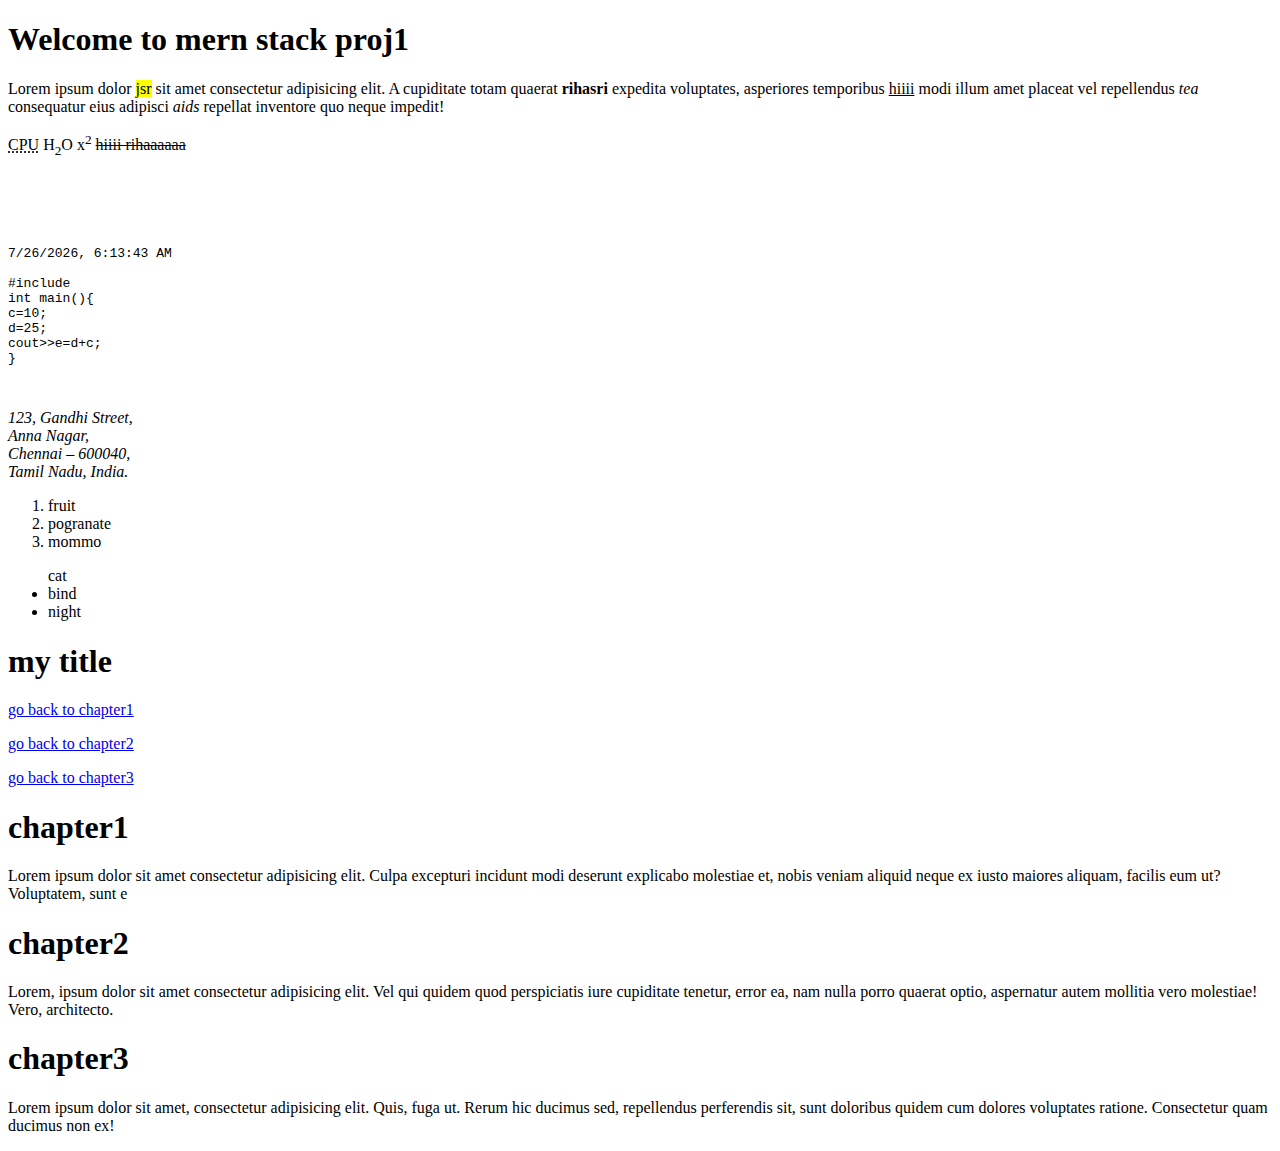
<file: index.html>
<!DOCTYPE html>
<html lang="en">
<head>
    <meta charset="UTF-8">
    <meta name="viewport" content="width=device-width, initial-scale=1.0">
    <title>Document</title>
</head>
<body>
    <h1>Welcome to mern stack proj1</h1>
 
    <p>Lorem ipsum dolor <mark>jsr</mark> sit amet consectetur adipisicing elit. A cupiditate totam quaerat <b>rihasri</b> expedita voluptates, asperiores temporibus <u>hiiii</u> modi illum amet placeat vel repellendus <em>tea</em> consequatur eius adipisci <i>aids</i> repellat inventore quo neque impedit!</p>

    <abbr title=" Unit">CPU</abbr>
    H<sub>2</sub>O
    x<sup>2</sup>
    <s>hiiii rihaaaaaa</s>
    <pre><code>
<!DOCTYPE html>
<html>
<body>

<script>
    const now = new Date();
    document.write(now.toLocaleString());
</script>

#include <iostream>
int main(){
c=10;
d=25;
cout>>e=d+c;
}
</body>
</html>
</code></pre>
<address>
    123, Gandhi Street,<br>
    Anna Nagar,<br>
    Chennai – 600040,<br>
    Tamil Nadu, India.
</address>
<ol>
    <li>fruit</li>
    <li>pogranate</li>
    <li>mommo</li>
</ol>
<ul
    
     <li>cat</li>
     <li>bind</li>
     <li>night</li>
</ul>

<h1>my title</h1>
<p><a href="#chapter1">go back to chapter1</a></p>
<p><a href="#chapter2">go back to chapter2</a></p>
<p><a href="#chapter3">go back to chapter3</a></p>
<h1 id="chapter1">chapter1</h1>
<p>Lorem ipsum dolor sit amet consectetur adipisicing elit. Culpa excepturi incidunt modi deserunt explicabo molestiae et, nobis veniam aliquid neque ex iusto maiores aliquam, facilis eum ut? Voluptatem, sunt e</p>

<h1 id="chapter2">chapter2</h1>
<p>
    Lorem, ipsum dolor sit amet consectetur adipisicing elit. Vel qui quidem quod perspiciatis iure cupiditate tenetur, error ea, nam nulla porro quaerat optio, aspernatur autem mollitia vero molestiae! Vero, architecto.
</p>
<h1 id="chapter3">chapter3</h1>
<p>
    Lorem ipsum dolor sit amet, consectetur adipisicing elit. Quis, fuga ut. Rerum hic ducimus sed, repellendus perferendis sit, sunt doloribus quidem cum dolores voluptates ratione. Consectetur quam ducimus non ex!
</p>



</body>
</html>
</file>
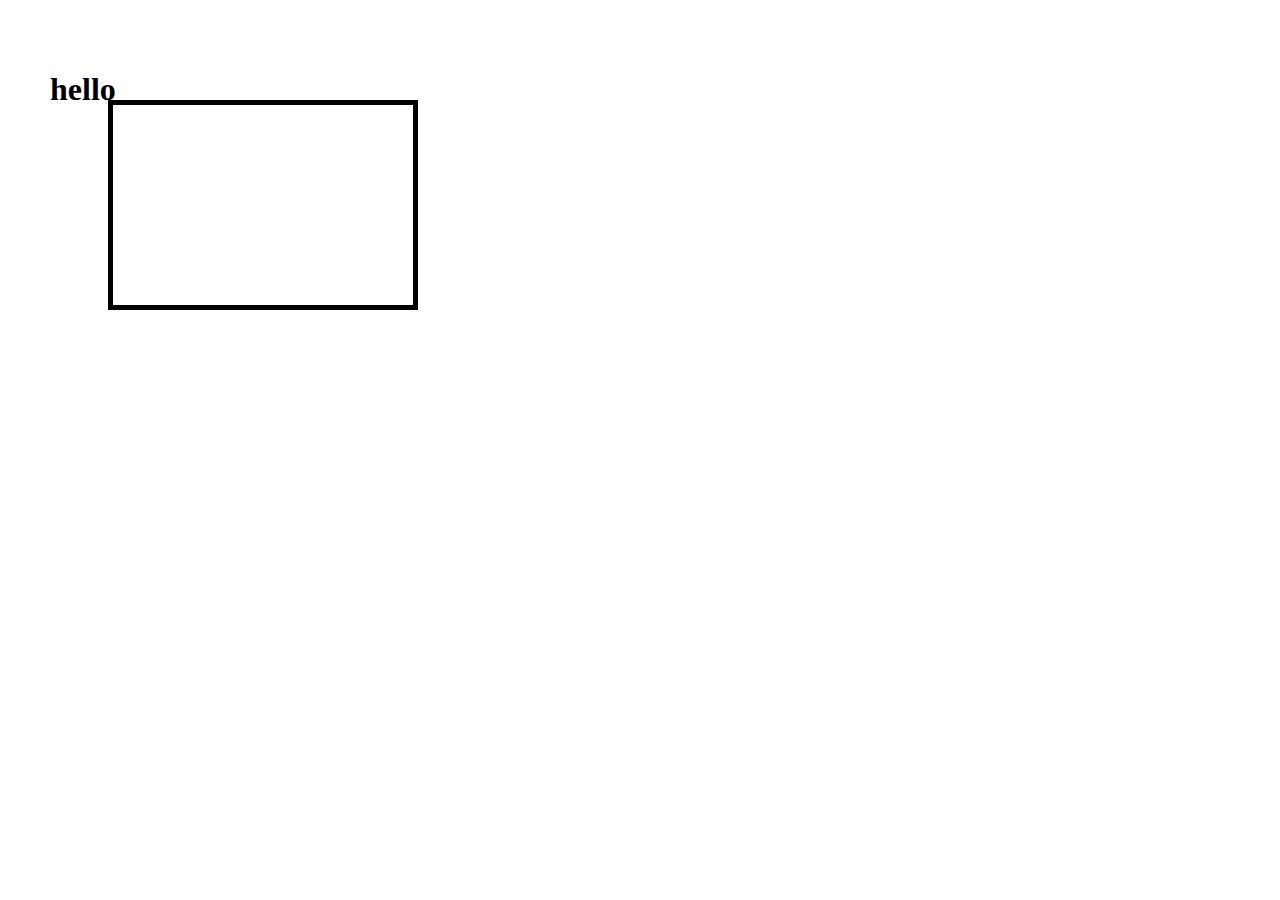
<file: day3-2.html>
<!DOCTYPE html>
<html lang="en">
<head>
    <style>
        div{
    margin-top:100px;
    margin-left:100px;
    border:solid black 5px;
    width: 300px;;
    height:200px;
}
 h1{
    position:absolute;
    top:50px;
    left:50px;

 }
    </style>
    
</head>
<body>
    <div>
        <h1>hello</h1>
    </div>
</body>
</html>
</file>
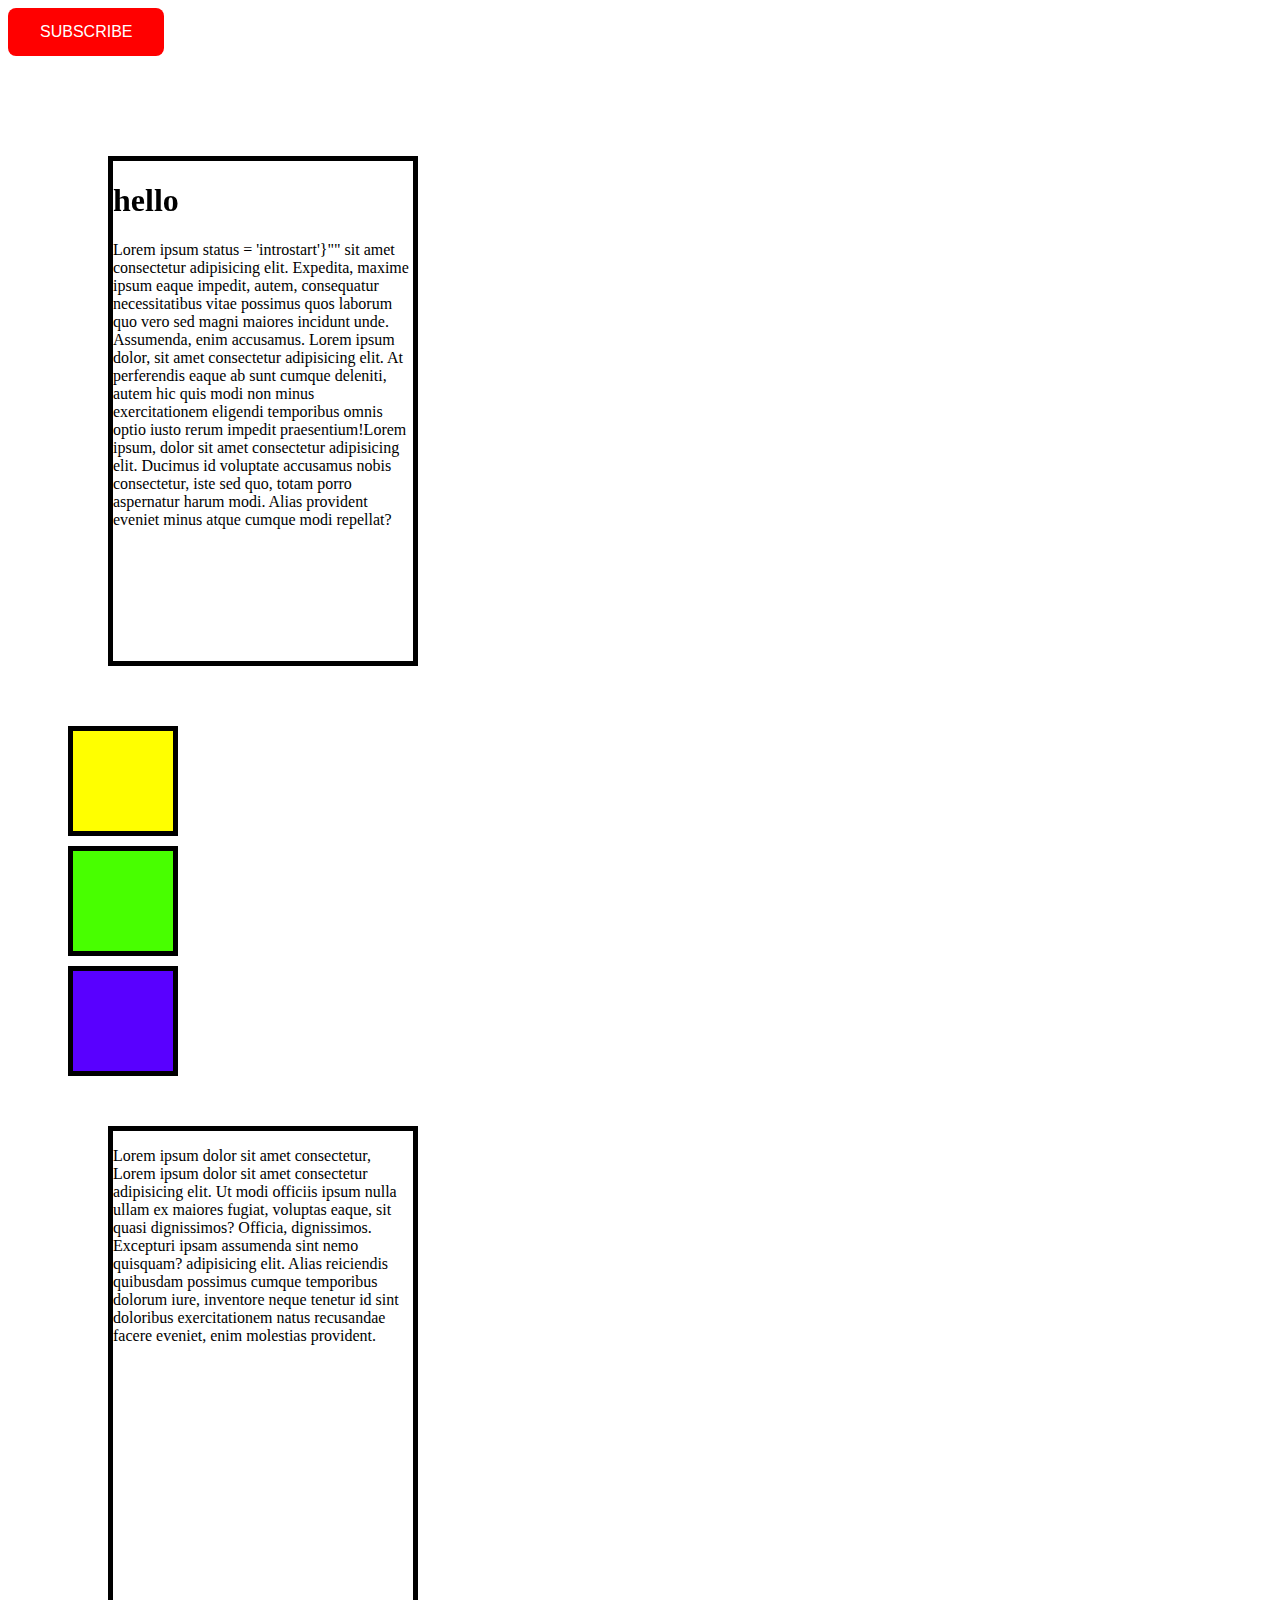
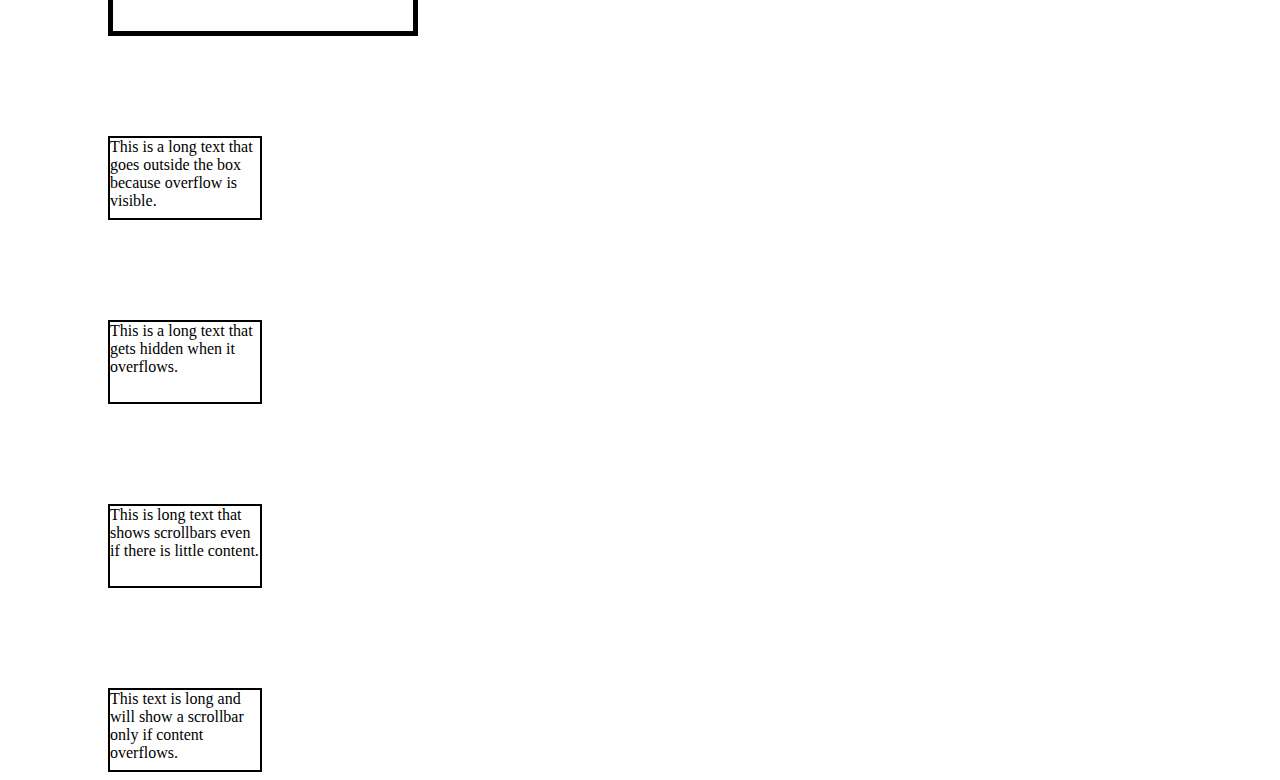
<file: day3.html>
<html lang="en">
<head>
    <style>
        .button {
  background-color: red;
  border: none;
  color: white;
  padding: 15px 32px;
  text-align: center;
  text-decoration: none;
  display: inline-block;
  font-size: 16px;
  cursor: pointer;
  border-radius: 8px;

}
.button:hover{
    opacity:0.6;
}

    div{
    margin-top:100px;
    margin-left:100px;
    border:solid black 5px;
    width: 300px;;
    height:500px;
}
 h1{
    position:sticky;
    top:150px;
    

 }
div.sticky {
  position: sticky;
  top: 0;
  background-color: green;
  border: 2px solid #4CAF50;
}

.one{
    background-color: yellow;
    height:100px;
    width:100px;
    margin:10px;
    position:relative;
    top:50px;
    left:50px;
    z-index: 3;
}
.two{
    background-color: rgb(72, 255, 0);
    height:100px;
    width:100px;
    margin:10px;
    position:relative;
    top:50px;
    left:50px;
    z-index:3;
}
.three{
    background-color: rgb(89, 0, 255);
    height:100px;
    width:100px;
    margin:10px;
    position:relative;
    top:50px;
    left:50px;
    z-index: 1;
}
    </style>
</head>
<body>
    
<button class="button button1">SUBSCRIBE</button>
<div>
        <h1>hello</h1>
        <p>Lorem ipsum <span class="on:introstart="{() => status = 'introstart'}"" </span>sit amet consectetur adipisicing elit. Expedita, maxime ipsum eaque impedit, autem, consequatur necessitatibus vitae possimus quos laborum quo vero sed magni maiores incidunt unde. Assumenda, enim accusamus.
            Lorem ipsum dolor, sit amet consectetur adipisicing elit. At perferendis eaque ab sunt cumque deleniti, autem hic quis modi non minus exercitationem eligendi temporibus omnis optio iusto rerum impedit praesentium!Lorem ipsum, dolor sit amet consectetur adipisicing elit. Ducimus id voluptate accusamus nobis consectetur, iste sed quo, totam porro aspernatur harum modi. Alias provident eveniet minus atque cumque modi repellat?</p>
    </div>

    <div class="one"><br></div>
    <div class="two"><br></div>
    <div class="three"><br></div>

    <div class="overflow">
    <p>Lorem ipsum dolor sit amet consectetur, Lorem ipsum dolor sit amet consectetur adipisicing elit. Ut modi officiis ipsum nulla ullam ex maiores fugiat, voluptas eaque, sit quasi dignissimos? Officia, dignissimos. Excepturi ipsam assumenda sint nemo quisquam?
        adipisicing elit. Alias reiciendis quibusdam possimus cumque temporibus dolorum iure, inventore neque tenetur id sint doloribus exercitationem natus recusandae facere eveniet, enim molestias provident.</p>
    </div>
<div style="width:150px; height:80px; border:2px solid black; overflow:visible;">
    This is a long text that goes outside the box because overflow is visible.
</div>
<div style="width:150px; height:80px; border:2px solid black; overflow:hidden;">
    This is a long text that gets hidden when it overflows.
</div>
<div style="width:150px; height:80px; border:2px solid black; overflow:scroll;">
    This is long text that shows scrollbars even if there is little content.
</div>
<div style="width:150px; height:80px; border:2px solid black; overflow:auto;">
    This text is long and will show a scrollbar only if content overflows.
</div>

</body>
</html>
</file>
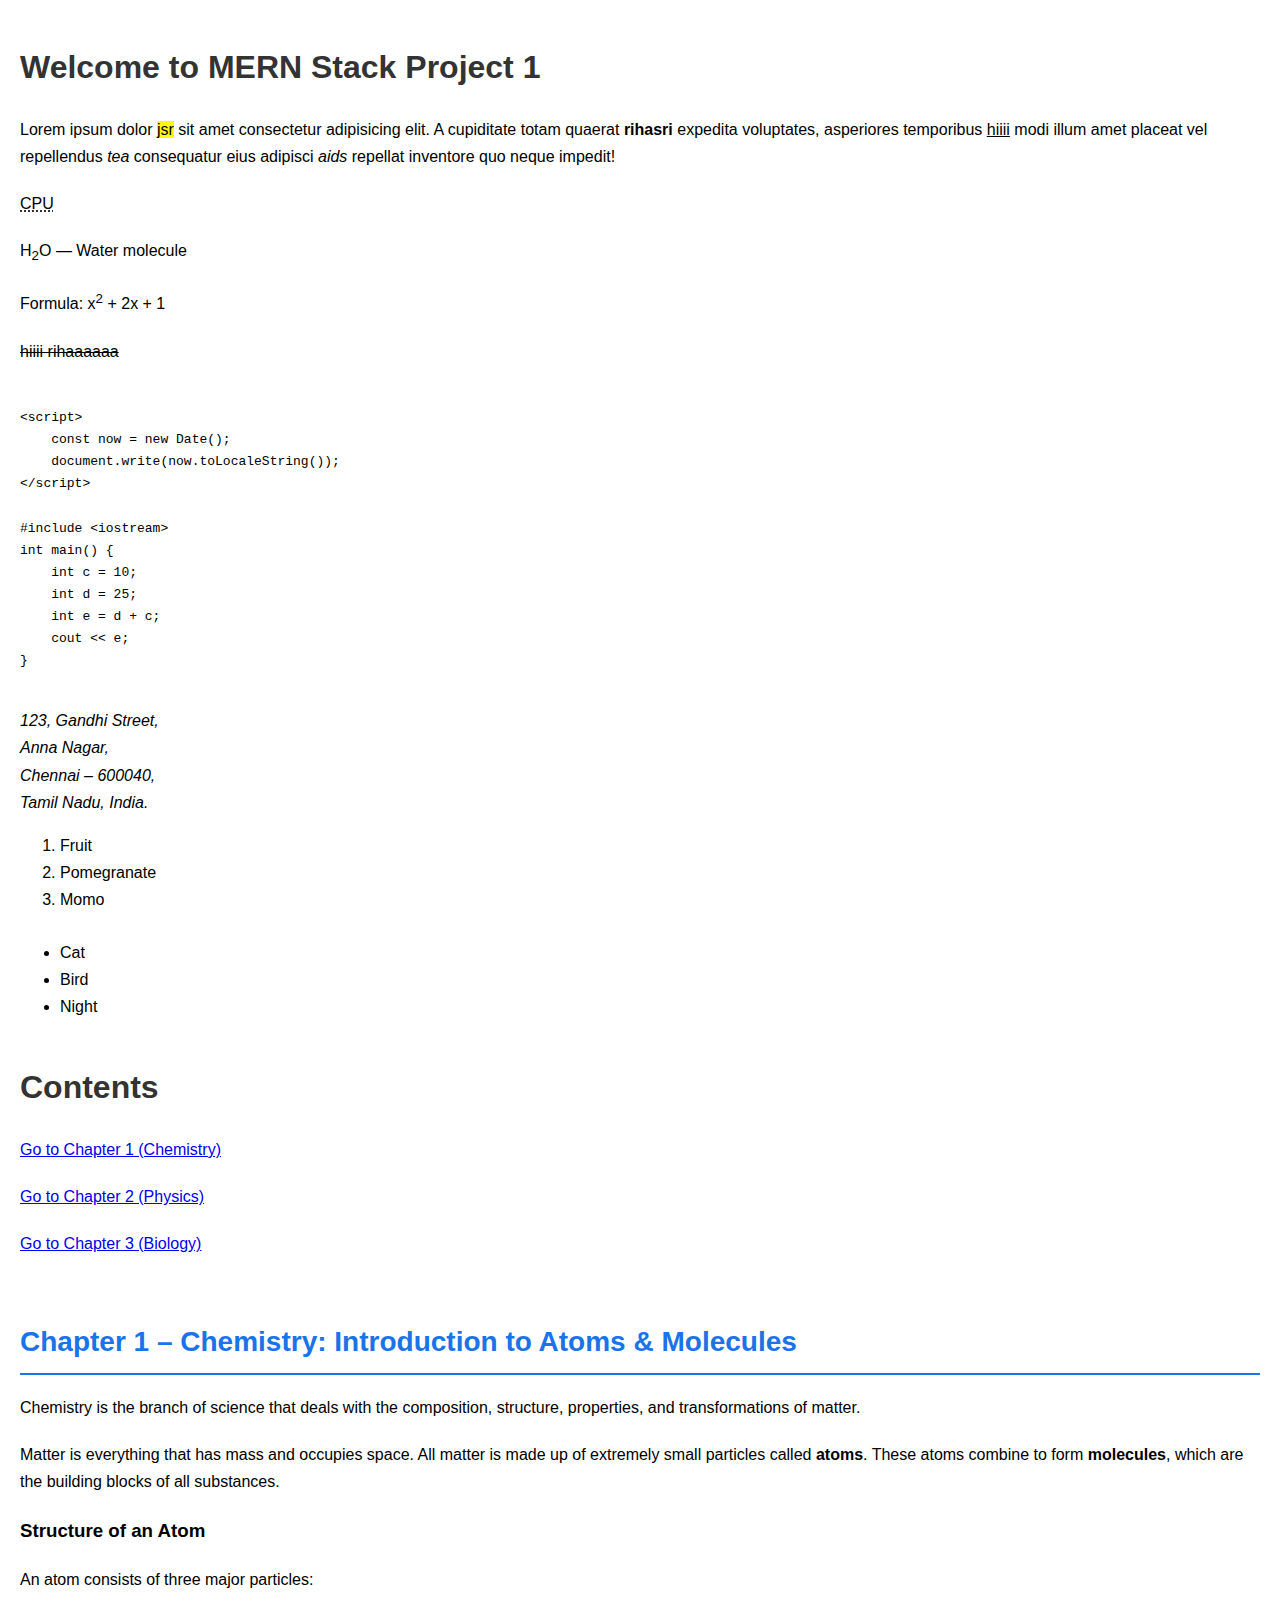
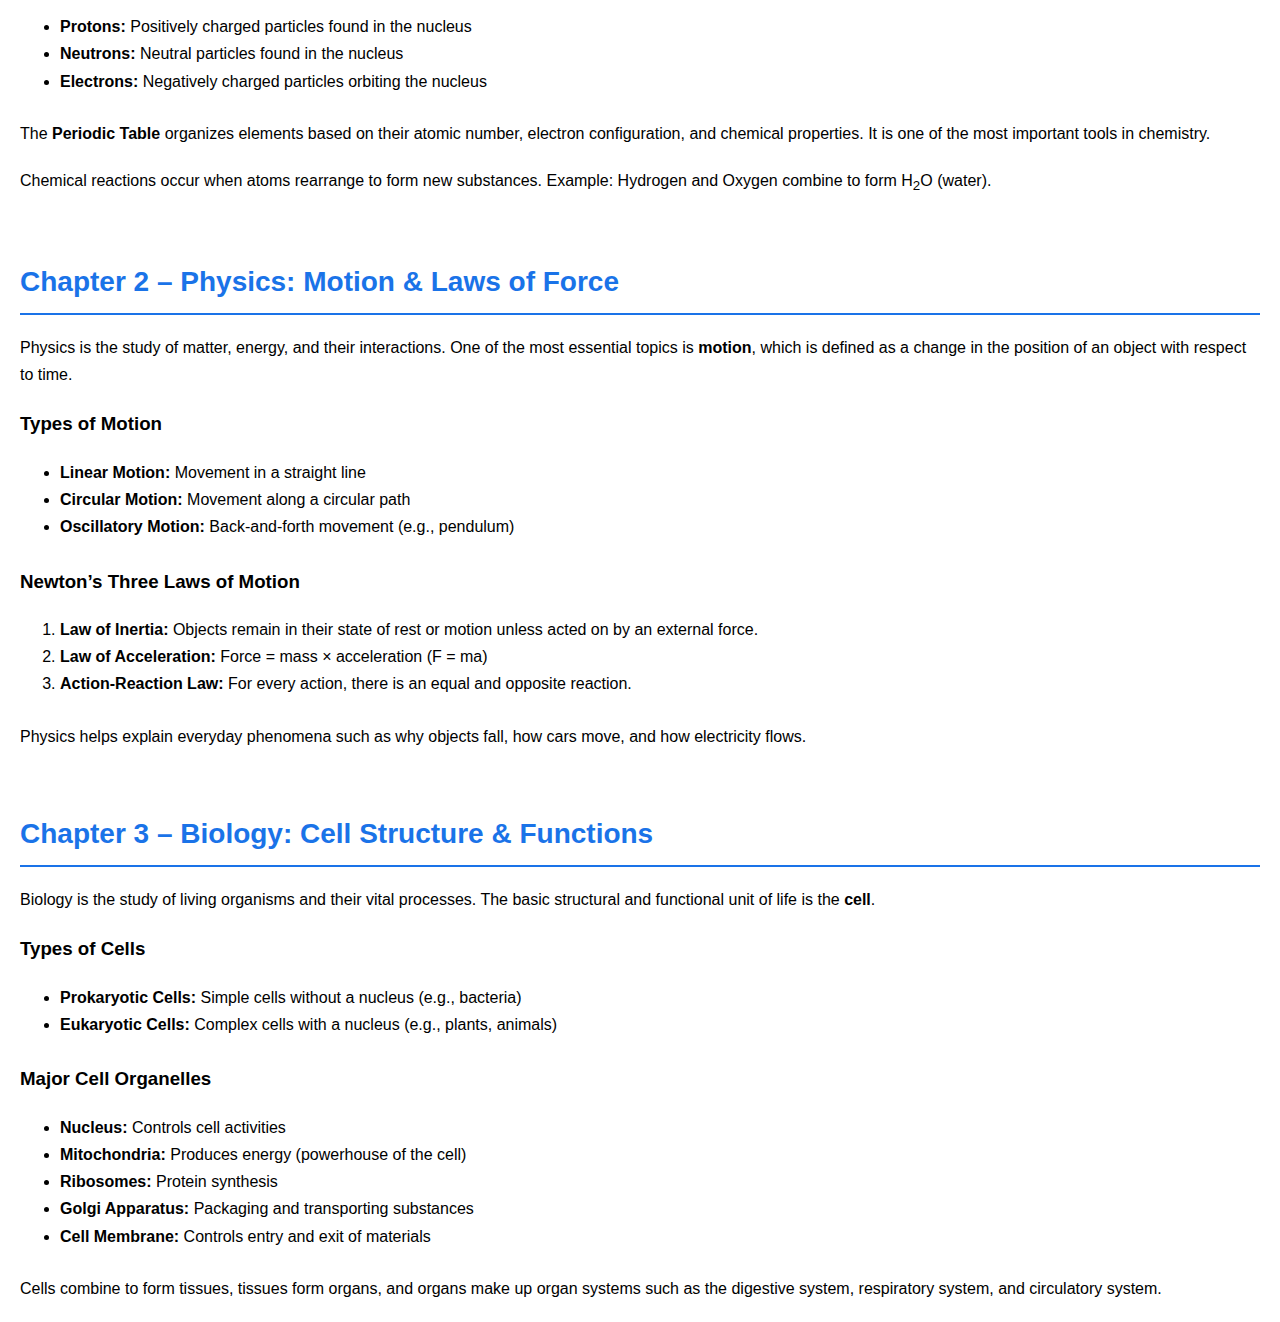
<file: demo.html>
<!DOCTYPE html>
<html lang="en">
<head>
    <meta charset="UTF-8">
    <meta-name="viewport" content="width=device-width, initial-scale=1.0">
    <title>MERN Stack Project 1</title>

    <style>
        body {
            font-family: Arial, sans-serif;
            line-height: 1.7;
            margin: 20px;
        }
        h1 {
            color: #333;
            margin-top: 40px;
        }
        p {
            margin-bottom: 20px;
        }
        ul, ol {
            margin-bottom: 25px;
        }
        .chapter-title {
            font-size: 28px;
            margin-top: 60px;
            color: #1a73e8;
            border-bottom: 2px solid #1a73e8;
            padding-bottom: 8px;
        }
    </style>
</head>

<body>

    <h1>Welcome to MERN Stack Project 1</h1>

    <p>
        Lorem ipsum dolor <mark>jsr</mark> sit amet consectetur adipisicing elit.
        A cupiditate totam quaerat <b>rihasri</b> expedita voluptates,
        asperiores temporibus <u>hiiii</u> modi illum amet placeat vel repellendus
        <em>tea</em> consequatur eius adipisci <i>aids</i> repellat inventore
        quo neque impedit!
    </p>

    <!-- Inline formatting examples -->
    <p><abbr title="Central Processing Unit">CPU</abbr></p>

    <p>H<sub>2</sub>O — Water molecule</p>

    <p>Formula: x<sup>2</sup> + 2x + 1</p>

    <p><s>hiiii rihaaaaaa</s></p>

    <!-- Code block -->
    <pre><code>
&lt;script&gt;
    const now = new Date();
    document.write(now.toLocaleString());
&lt;/script&gt;

#include &lt;iostream&gt;
int main() {
    int c = 10;
    int d = 25;
    int e = d + c;
    cout &lt;&lt; e;
}
    </code></pre>

    <!-- Address -->
    <address>
        123, Gandhi Street,<br>
        Anna Nagar,<br>
        Chennai – 600040,<br>
        Tamil Nadu, India.
    </address>

    <!-- Lists -->
    <ol>
        <li>Fruit</li>
        <li>Pomegranate</li>
        <li>Momo</li>
    </ol>

    <ul>
        <li>Cat</li>
        <li>Bird</li>
        <li>Night</li>
    </ul>

    <h1>Contents</h1>
    <p><a href="#chapter1">Go to Chapter 1 (Chemistry)</a></p>
    <p><a href="#chapter2">Go to Chapter 2 (Physics)</a></p>
    <p><a href="#chapter3">Go to Chapter 3 (Biology)</a></p>

    <!-- CHAPTER 1 -->
    <h1 id="chapter1" class="chapter-title">Chapter 1 – Chemistry: Introduction to Atoms & Molecules</h1>

    <p>
        Chemistry is the branch of science that deals with the composition, structure,
        properties, and transformations of matter.
    </p>

    <p>
        Matter is everything that has mass and occupies space. All matter is made up
        of extremely small particles called <b>atoms</b>. These atoms combine to form
        <b>molecules</b>, which are the building blocks of all substances.
    </p>

    <h3>Structure of an Atom</h3>
    <p>An atom consists of three major particles:</p>

    <ul>
        <li><b>Protons:</b> Positively charged particles found in the nucleus</li>
        <li><b>Neutrons:</b> Neutral particles found in the nucleus</li>
        <li><b>Electrons:</b> Negatively charged particles orbiting the nucleus</li>
    </ul>

    <p>
        The <b>Periodic Table</b> organizes elements based on their atomic number,
        electron configuration, and chemical properties. It is one of the most
        important tools in chemistry.
    </p>

    <p>
        Chemical reactions occur when atoms rearrange to form new substances.
        Example: Hydrogen and Oxygen combine to form H<sub>2</sub>O (water).
    </p>

    <!-- CHAPTER 2 -->
    <h1 id="chapter2" class="chapter-title">Chapter 2 – Physics: Motion & Laws of Force</h1>

    <p>
        Physics is the study of matter, energy, and their interactions. One of the 
        most essential topics is <b>motion</b>, which is defined as a change in 
        the position of an object with respect to time.
    </p>

    <h3>Types of Motion</h3>
    <ul>
        <li><b>Linear Motion:</b> Movement in a straight line</li>
        <li><b>Circular Motion:</b> Movement along a circular path</li>
        <li><b>Oscillatory Motion:</b> Back-and-forth movement (e.g., pendulum)</li>
    </ul>

    <h3>Newton’s Three Laws of Motion</h3>
    <ol>
        <li><b>Law of Inertia:</b> Objects remain in their state of rest or motion unless acted on by an external force.</li>
        <li><b>Law of Acceleration:</b> Force = mass × acceleration (F = ma)</li>
        <li><b>Action-Reaction Law:</b> For every action, there is an equal and opposite reaction.</li>
    </ol>

    <p>
        Physics helps explain everyday phenomena such as why objects fall, how cars move,
        and how electricity flows.
    </p>

    <!-- CHAPTER 3 -->
    <h1 id="chapter3" class="chapter-title">Chapter 3 – Biology: Cell Structure & Functions</h1>

    <p>
        Biology is the study of living organisms and their vital processes.
        The basic structural and functional unit of life is the <b>cell</b>.
    </p>

    <h3>Types of Cells</h3>
    <ul>
        <li><b>Prokaryotic Cells:</b> Simple cells without a nucleus (e.g., bacteria)</li>
        <li><b>Eukaryotic Cells:</b> Complex cells with a nucleus (e.g., plants, animals)</li>
    </ul>

    <h3>Major Cell Organelles</h3>
    <ul>
        <li><b>Nucleus:</b> Controls cell activities</li>
        <li><b>Mitochondria:</b> Produces energy (powerhouse of the cell)</li>
        <li><b>Ribosomes:</b> Protein synthesis</li>
        <li><b>Golgi Apparatus:</b> Packaging and transporting substances</li>
        <li><b>Cell Membrane:</b> Controls entry and exit of materials</li>
    </ul>

    <p>
        Cells combine to form tissues, tissues form organs, and organs make up
        organ systems such as the digestive system, respiratory system, and
        circulatory system.
    </p>

</body>
</html>
</file>
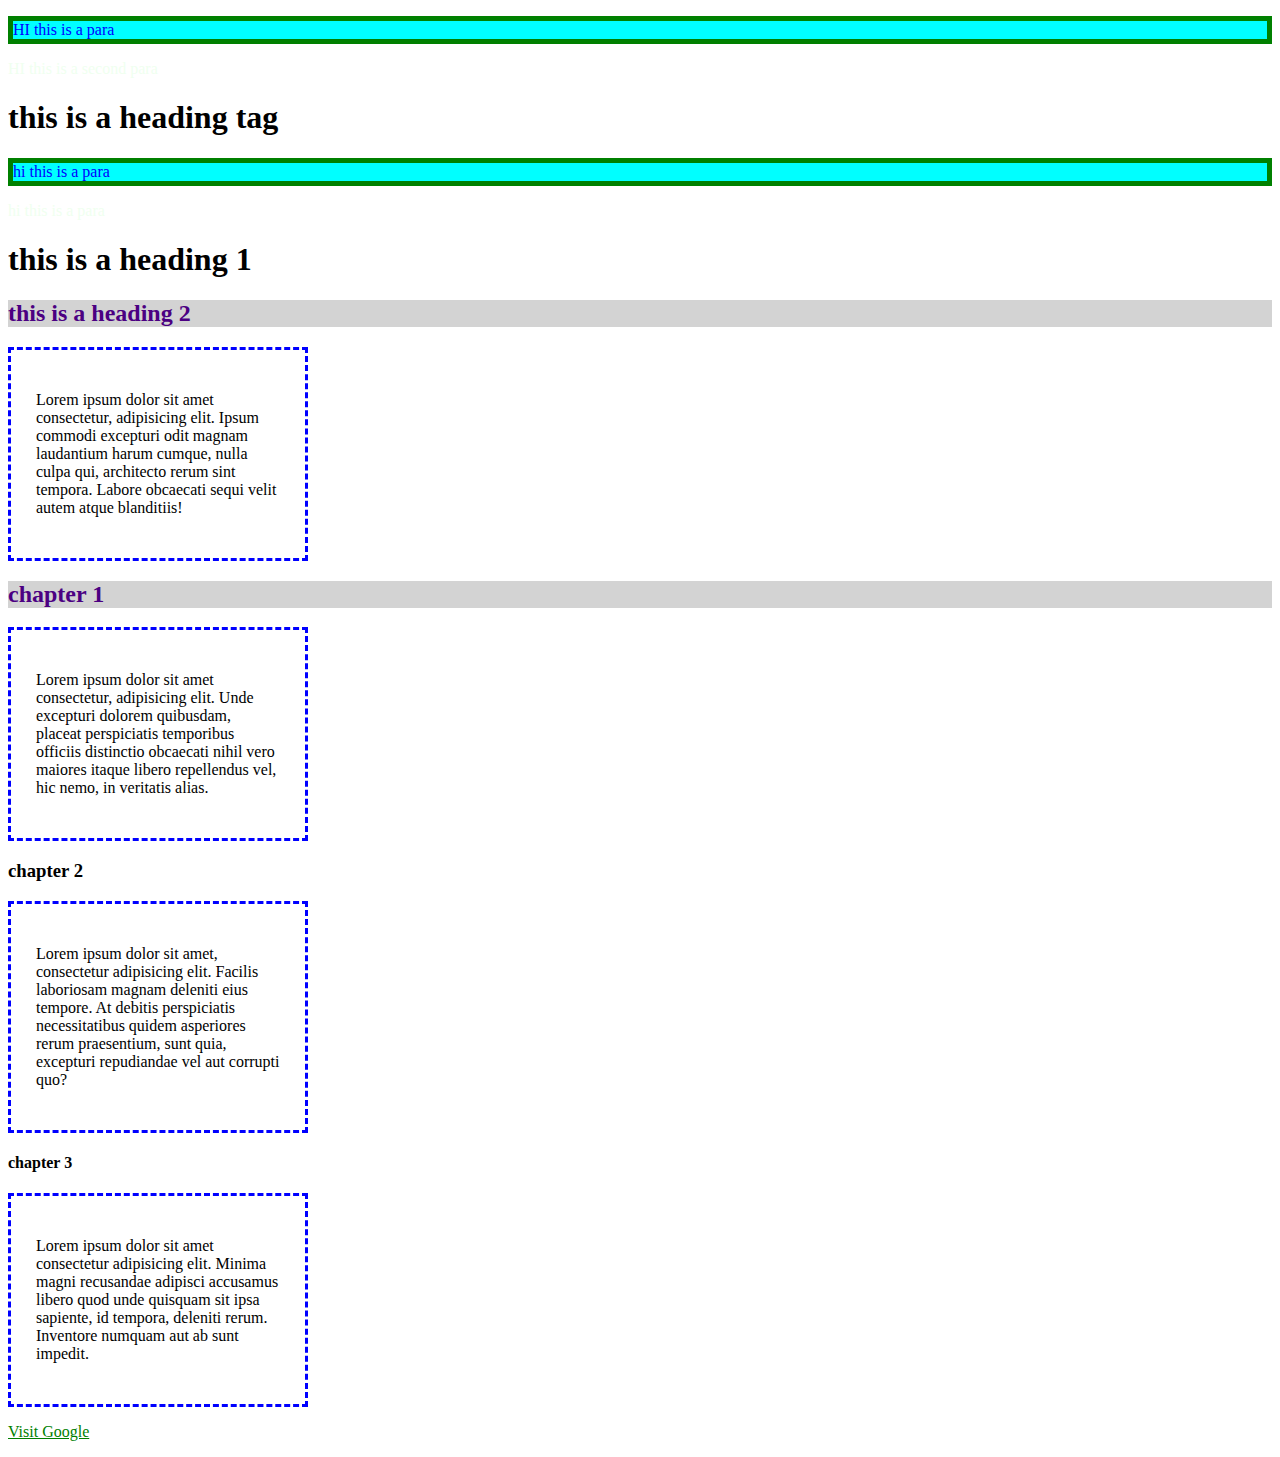
<file: demo1day-2.html>
<!DOCTYPE html>
<html lang="en">
<head>
    <meta charset="UTF-8">
    <meta name="viewport" content="width=device-width, initial-scale=1.0">
    <title>Document</title>
   <link rel="stylesheet" href="dem.css">
</head>
<body>
 <p class="one">HI this is a para</p>   
  <p class="second">HI this is a second para</p> 
  <h1>this is a heading tag</h1>  
  <p class ="one">hi this is a para</p>
    <p class ="second">hi this is a para</p>
    <h1>this is a heading 1</h1>
        <h2>this is a heading 2</h2>
        <div>
            <p>Lorem ipsum dolor sit amet consectetur, adipisicing elit. Ipsum commodi excepturi odit magnam laudantium harum cumque, nulla culpa qui, architecto rerum sint tempora. Labore obcaecati sequi velit autem atque blanditiis!</p>
        </div>
<h2>chapter 1</h2>
<div>
<p>Lorem ipsum dolor sit amet consectetur, adipisicing elit. Unde excepturi dolorem quibusdam, placeat perspiciatis temporibus officiis distinctio obcaecati nihil vero maiores itaque libero repellendus vel, hic nemo, in veritatis alias.</p>
</div>
<h3>chapter 2</h3>
<div>
<p>Lorem ipsum dolor sit amet, consectetur adipisicing elit. Facilis laboriosam magnam deleniti eius tempore. At debitis perspiciatis necessitatibus quidem asperiores rerum praesentium, sunt quia, excepturi repudiandae vel aut corrupti quo?</p>
</div>
<h4>chapter 3</h4>
<div>
<p>Lorem ipsum dolor sit amet consectetur adipisicing elit. Minima magni recusandae adipisci accusamus libero quod unde quisquam sit ipsa sapiente, id tempora, deleniti rerum. Inventore numquam aut ab sunt impedit.</p>
</div>
<p>
    <a href="https://www.google.com" target="_blank">Visit Google</a>
</p>

</body>
</html>
</file>
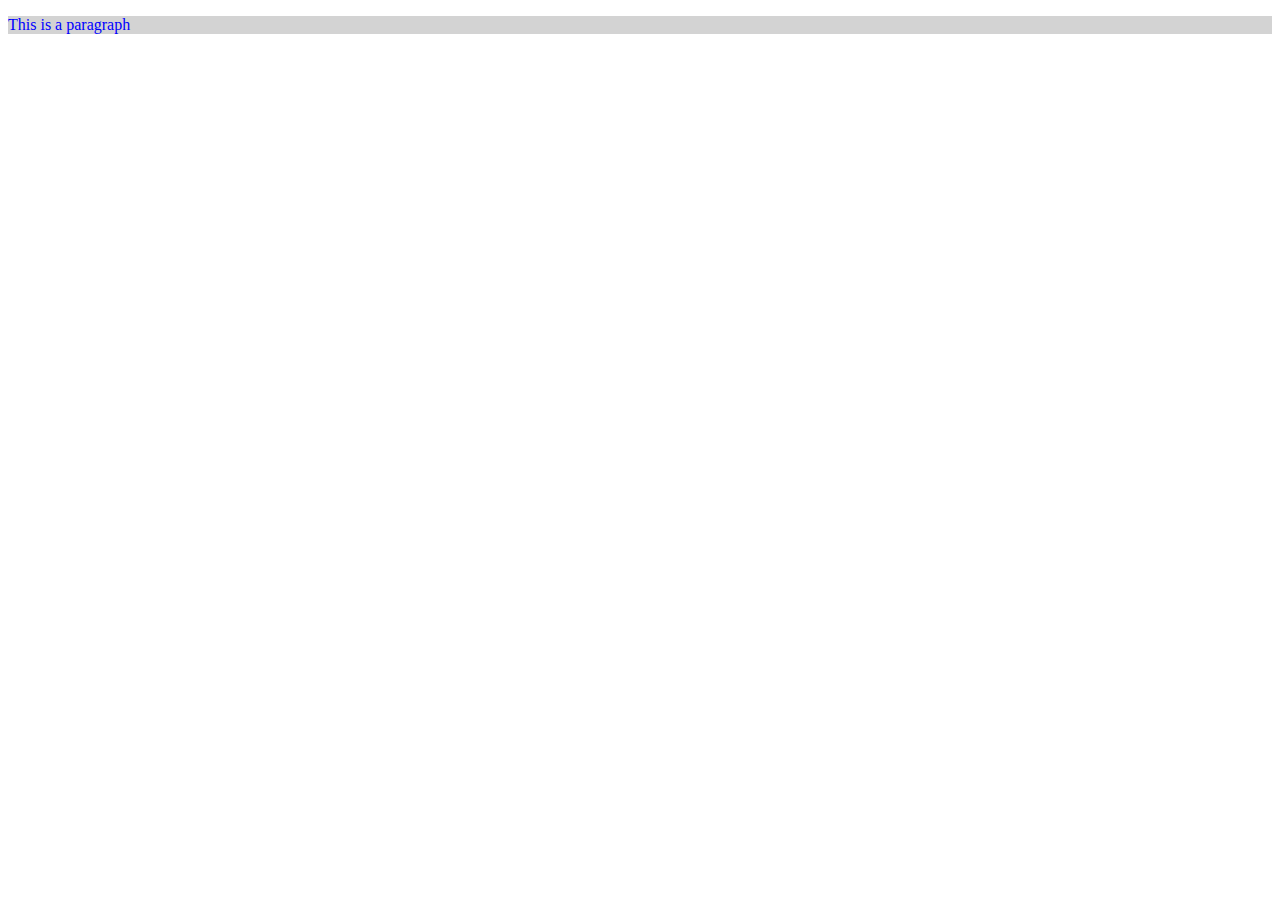
<file: js/dom.html>
<!DOCTYPE html>
<html lang="en">
<head>
    <meta charset="UTF-8">
    <meta name="viewport" content="width=device-width, initial-scale=1.0">
    <title>Document</title>
</head>
<body>
    <p id="mtpara">This is a paragraph</p>
    <script>
        const para=document.getElementById("mtpara");
        para.style.color="blue";
        para.style.backgroundColor="lightgray";
    </script>
</body>
</html>
</file>
<file: dem.css>
.one{
    color:blue;
    background-color:aqua;

}
.second{
    color:honeydew;
    background-color:rgba(red, green, blue, alpha)
}
.h1,h2{
    color:indigo;
    background-color:lightgrey;
}
.h2{
    color:yellowgreen
    background-color  violet;
}
.h3{
    color:royalblue;
    background-color: crimson;
}
p.one {
  border-style: solid;
  border-width: 5px;
    border-color: green;}
div{
    border-style: dashed;
    border-width: 3px;
    border-color: blue;
}
div {
  width: 300px;
  padding: 25px;
  box-sizing: border-box;
}
a:link {
  color: green;
}

/* visited link */
a:visited {
  color: green;
}

/* mouse over link */
a:hover {
  color: red;
}

/* selected link */
a:active {
  color: yellow;
}
</file>
